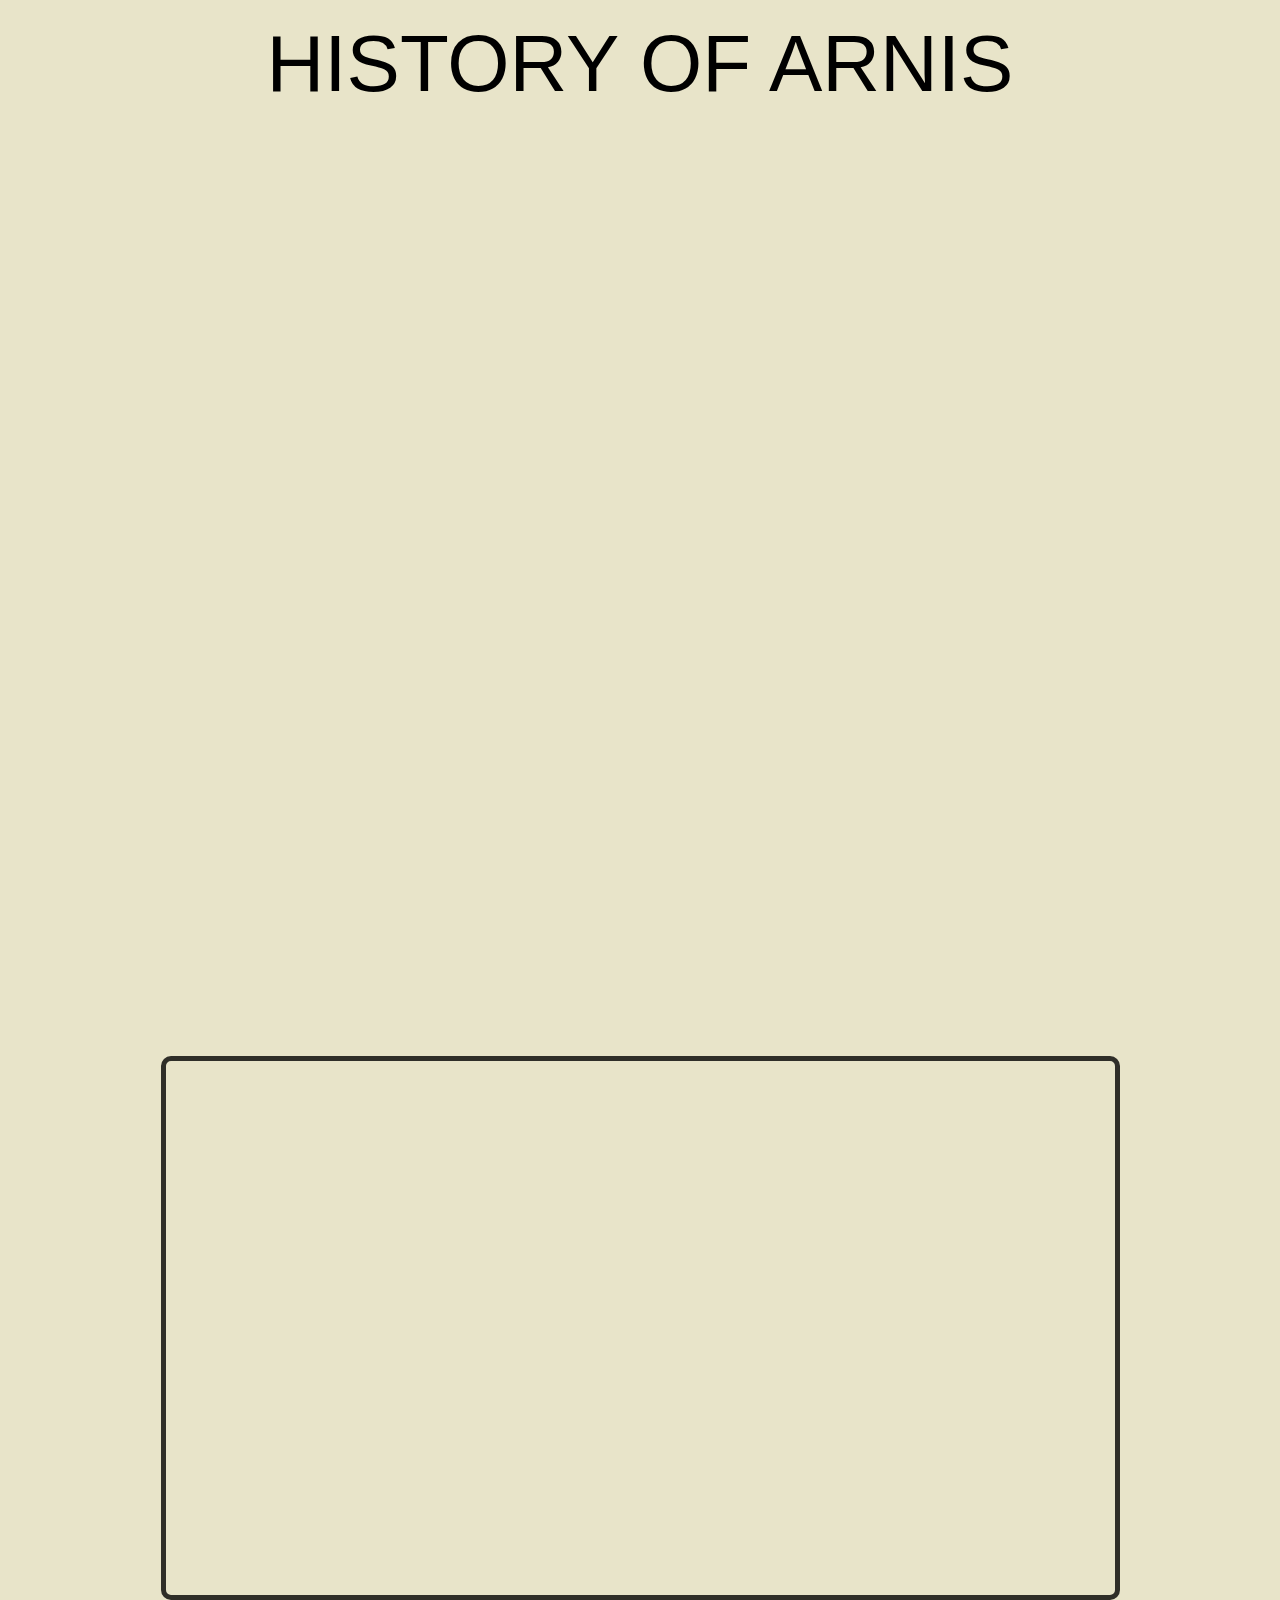
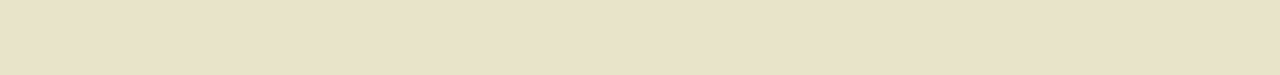
<file: index.html>
<!DOCTYPE html>
<html lang="en">
<head>
    <meta charset="UTF-8">
    <meta http-equiv="X-UA-Compatible" content="IE=edge">
    <meta name="viewport" content="width=device-width, initial-scale=1.0">
    <link rel="stylesheet" href="style.css">
    <title>Arnis Timeline</title>
</head>
<body>
    <div class = "grid-container">
        <div class="grid-item">
            <h1 class = "title-text">HISTORY OF ARNIS</h1>
        </div>


        <div class="grid-item">
            <div class = "fade-item animatedFadeInUp fadeInUp">
                <table class = "main-table">
                    <tr>
                        <td onClick="document.location.href='1521.html';">1521</td>
                        <td onClick="document.location.href='1764.html';">1764</td>
                        <td onClick="document.location.href='1873.html';">1873</td>
                    </tr>
                    <tr>
                        <td onClick="document.location.href='1969.html';">1969</td>
                        <td onClick="document.location.href='1975.html';">1975</td>
                        <td onClick="document.location.href='1986.html';">1986</td>
                    </tr>
                    <tr>
                        <td></td>
                        <td onClick="document.location.href='2009.html';">2009</td>
                        <td></td>
                    </tr>
                </table>
            </div>
        </div>
    </div>

    <div class = "fade-item animatedFadeInUp fadeInUp">
        <div class = "fb-container">
            <div class = "fb-items" onClick="document.location.href='1521.html';">The Use of Kali <br> <span class = "fb-dates">1521</span></div>
            <div class = "fb-arrow"> &#8594; </div>
            <div class = "fb-items" onClick="document.location.href='1764.html';">The Dark age of Kali <br> <span class = "fb-dates">1764</span></div>
            <div class = "fb-arrow"> &#8594; </div>
            <div class = "fb-items" onClick="document.location.href='1873.html';">Renamed to "Arnis" <br> <span class = "fb-dates">1873</span></div>
            <div class = "fb-arrow"> &#8594; </div>
            <div class = "fb-items" onClick="document.location.href='1969.html';">Modern Arnis <br> <span class = "fb-dates">1969</span></div>
            <div class = "fb-arrow" > &#8594; </div>
            <div class = "fb-items" onClick="document.location.href='1975.html';">NARAPHIL <br> <span class = "fb-dates">1975</span></div>
            <div class = "fb-arrow"> &#8594; </div>
            <div class = "fb-items" onClick="document.location.href='1986.html';">ARPHI <br> <span class = "fb-dates">1986</span></div>
            <div class = "fb-arrow"> &#8594; </div>
            <div class = "fb-items" onClick="document.location.href='2009.html';">RA 9850 <br> <span class = "fb-dates">2009</span></div>
        </div>
    </div>
    <center>
        <iframe class = "vid-arnis" src="https://www.youtube.com/embed/ML0v5Ke0BGo" title="YouTube video player" frameborder="0" allow="accelerometer; autoplay; clipboard-write; encrypted-media; gyroscope; picture-in-picture" allowfullscreen></iframe>
    </center>

</body>
</html>
</file>
<file: style.css>
body{
    background-color: #e8e4c9;
}


.footer {
    margin-top: 3%;
    grid-column-start: 1;
    grid-column-end: 3;
    text-align:center;
}

/*-----------------------------Grid Section-----------------------------*/
.grid-container {
    display: grid;
    grid-template-columns: 40% 60%;
    padding: 10px;
  }

.grid-item {
    grid-column-start: 1;
    grid-column-end: 3;
    text-align: center;
}

.grid-item-img {
    text-align: right;
    margin-top: 100px;
    white-space: nowrap;
}

.grid-item-text {
    margin-top: 100px;
    margin-right: 40%;
    margin-left: 5%;
    text-align: justify;

}

/*-----------------------------Flex Box Section-----------------------------*/
.fb-container{
    display: flex;
    margin-top:5%;
    flex-direction: row;
    justify-content: center;
}

.fb-items{
    padding: 10px;
    font-size:28px;
    font-weight: bold;
    border: 3px solid rgba(0, 0, 0, 0.8);
    border-radius: 40px;
    text-align: center;
}

.fb-items:hover{
    background-color: rgba(219, 87, 87, 0.8);
    cursor: pointer;
}

.fb-dates{
    font-size:20px;
}

.fb-arrow{
    padding: 10px;
    font-size:28px;
    font-weight: bold;
}

.fb-highlighted{
    padding: 10px;
    font-size:28px;
    font-weight: bold;
    border: 3px solid rgba(0, 0, 0, 0.8);
    border-radius: 40px;
    background-color: rgba(219, 87, 87, 0.8);
    text-align: center;
}

/*-----------------------------Text Section-----------------------------*/
.title-text{
    display: inline-block;
    font-size: 80px;
    font-family: "Arial";
    font-weight: normal;
    padding: 0px;
    margin: 0px;
}

.info-text{
    display: inline-block;
    font-size: 20px;
    font-family: "Arial";
    font-weight: normal;
    padding: 0px;
    margin: 0px;
}

.prev-text{
    margin-right: 10%;
    font-size:20px;
}

.menu-text{
    font-size:20px;
}

.next-text{
    margin-left: 10%;
    font-size:20px;
}

/*-----------------------------Image Section-----------------------------*/

.img-1521{
    margin-top:3.5%;
    width: 70%;
    box-shadow: 0 4px 8px 0 rgba(0, 0, 0, 0.2), 0 6px 20px 0 rgba(0, 0, 0, 0.19);
    opacity: 1;
    transition: .5s ease;
    
}

.img-1764{
    margin-top:3.5%;
    width: 70%;
    height: auto;   
    box-shadow: 0 4px 8px 0 rgba(0, 0, 0, 0.2), 0 6px 20px 0 rgba(0, 0, 0, 0.19);
    opacity: 1;
    transition: .5s ease;
}

.img-1873{
    margin-top:3.5%;
    width: 70%;
    height: auto;   
    box-shadow: 0 4px 8px 0 rgba(0, 0, 0, 0.2), 0 6px 20px 0 rgba(0, 0, 0, 0.19);
    opacity: 1;
    transition: .5s ease;
}

.img-1969{
    margin-top:3.5%;
    width: 50%;
    height: auto;   
    box-shadow: 0 4px 8px 0 rgba(0, 0, 0, 0.2), 0 6px 20px 0 rgba(0, 0, 0, 0.19);
    opacity: 1;
    transition: .5s ease;
}

.img-1975{
    margin-top:3.5%;
    width: 50%;
    height: auto;   
    box-shadow: 0 4px 8px 0 rgba(0, 0, 0, 0.2), 0 6px 20px 0 rgba(0, 0, 0, 0.19);
    opacity: 1;
    transition: .5s ease;
}

.img-1986{
    margin-top:3.5%;
    width: 40%;
    height: auto;   
    box-shadow: 0 4px 8px 0 rgba(0, 0, 0, 0.2), 0 6px 20px 0 rgba(0, 0, 0, 0.19);
    opacity: 1;
    transition: .5s ease;
}

.img-2009{
    margin-top:3.5%;
    width: 50%;
    height: auto;   
    box-shadow: 0 4px 8px 0 rgba(0, 0, 0, 0.2), 0 6px 20px 0 rgba(0, 0, 0, 0.19);
    opacity: 1;
    transition: .5s ease;
}

.img-1521:hover{
    opacity: 0.3;
}

.img-1764:hover{
    opacity: 0.3;
}

.img-1873:hover{
    opacity: 0.3;
}

.img-1969:hover{
    opacity: 0.3;
}

.img-1975:hover{
    opacity: 0.3;
}

.img-1986:hover{
    opacity: 0.3;
}

.img-2009:hover{
    opacity: 0.3;
}

/*-----------------------------Video Section-----------------------------*/

.vid-arnis{
    margin-top:15%;
    margin-bottom:5%;
    height: 534px;
    width: 949px;
    border: 5px solid rgba(0, 0, 0, 0.8);
    border-radius: 10px;
    
}

/*-----------------------------Table Section-----------------------------*/
.main-table{
    margin-top: 100px;
    margin-left: auto;
    margin-right: auto;
    font-size: 40px;
}

.main-table td{
    border: 2px solid rgba(0, 0, 0, 0.8);
    padding: 50px;
    transition: transform .1s;
    border-radius: 10px;
    background-color: rgba(219, 87, 87, 0.8);
}

.main-table td:hover{
    background-color: rgba(219, 87, 87, 0.8);;
    cursor:pointer;
    transform: scale(1.5);
    transition: transform .2s;
    
}

/*-----------------------------Transition Section-----------------------------*/
.fade-item {
    animation-duration: 3s;
    animation-fill-mode: both;
    -webkit-animation-duration: 3s;
    -webkit-animation-fill-mode: both
}

.animatedFadeInUp {
    opacity: 0
}

.fadeInUp {
    opacity: 0;
    animation-name: fadeInUp;
    -webkit-animation-name: fadeInUp;
}


@keyframes fadeInUp {
    from {
        transform: translate3d(0,40px,0)
    }

    to {
        transform: translate3d(0,0,0);
        opacity: 1
    }
}

@-webkit-keyframes fadeInUp {
    from {
        transform: translate3d(0,40px,0)
    }

    to {
        transform: translate3d(0,0,0);
        opacity: 1
    }
}
</file>
